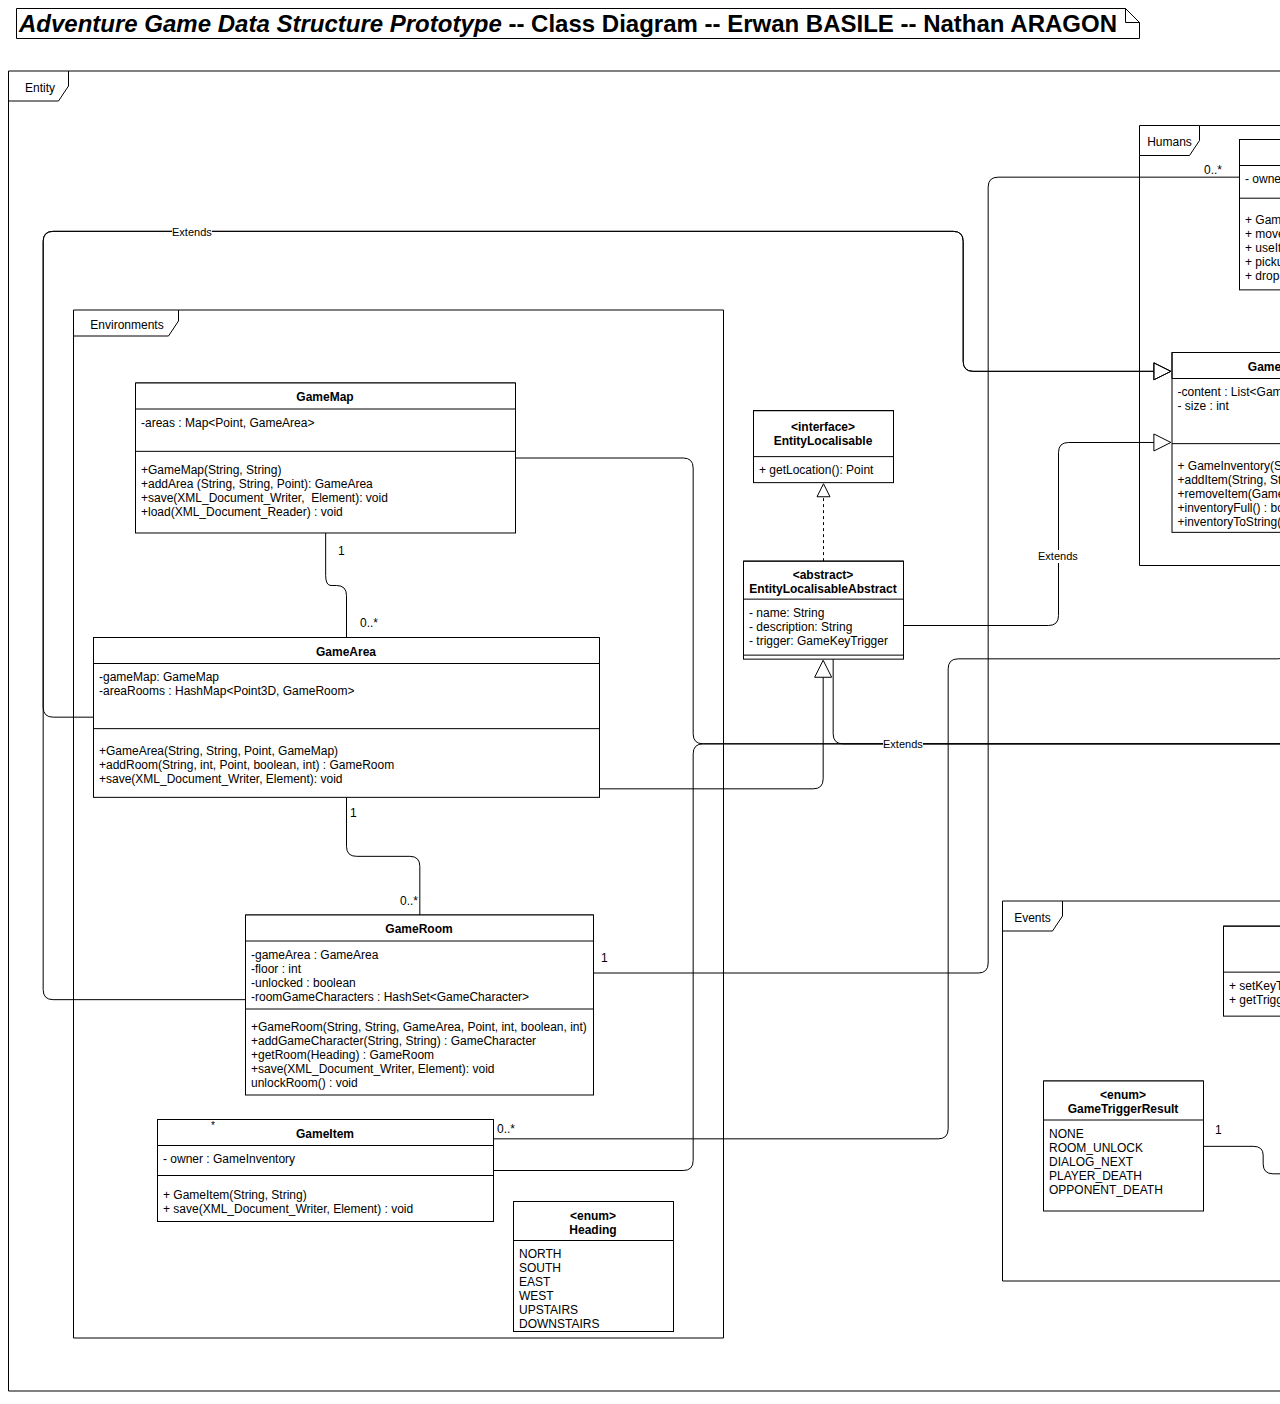
<file: project_ressource_repo/OOP_0504/index.html>
<!DOCTYPE html>
<html lang="en">
<head>
    <meta charset="UTF-8">
    <meta name="viewport" content="width=device-width, initial-scale=1.0">
    <meta http-equiv="X-UA-Compatible" content="ie=edge">
    <title>Adventure Game Data Structure Class Diagram</title>
    <img src="Class Diagram.svg" alt="">
</head>
<body>
    
</body>
</html>
</file>
